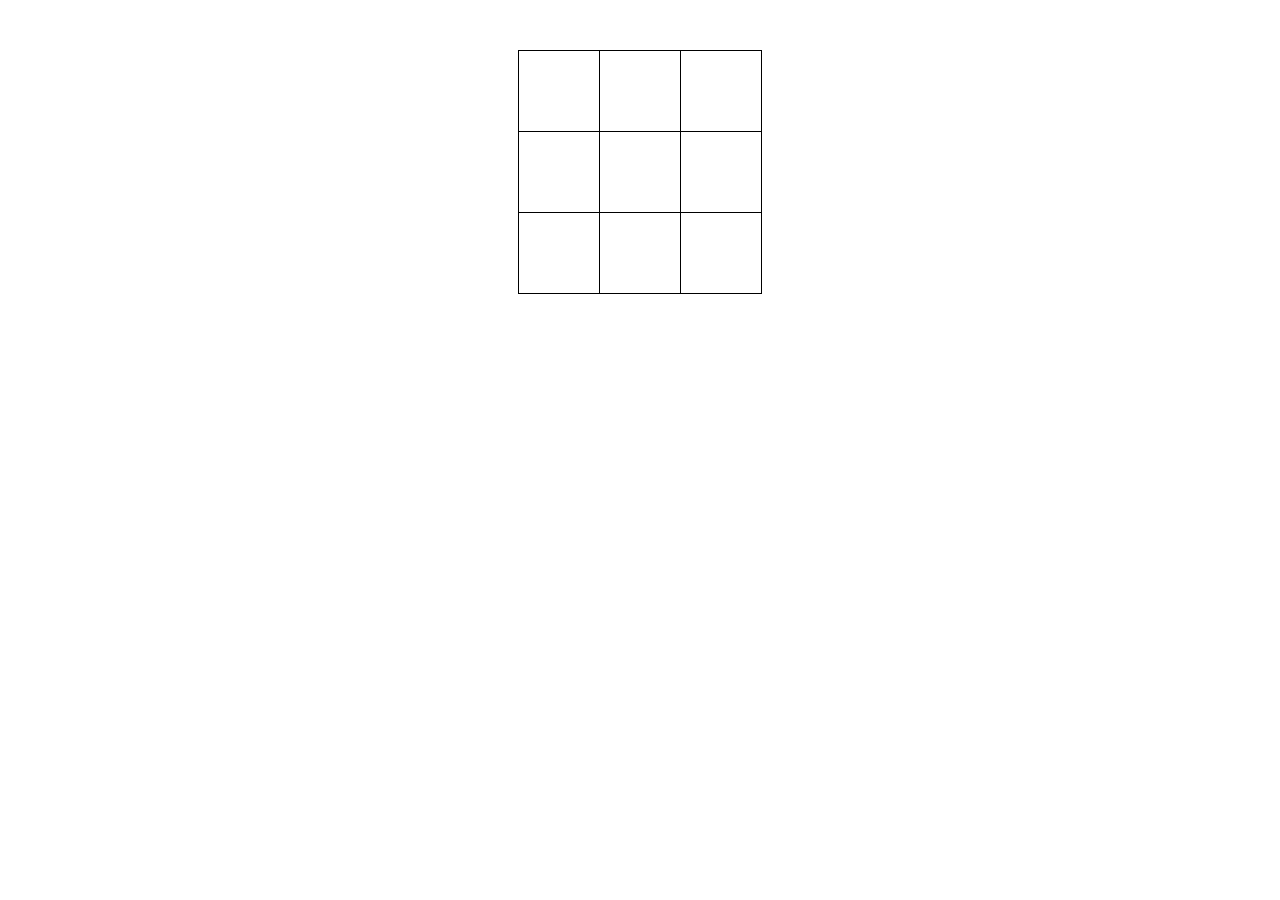
<file: tic-tak-toe/index.html>
<!DOCTYPE html>
<html lang="en">
<head>
    <meta charset="UTF-8">
    <title>Tic-tac-toe</title>
    <link href="style.css" rel="stylesheet">
    <!-- <script type="text/javascript" src="jquery-3.3.1.min.js"></script> -->
    <script type="application/javascript" src="tic-tak-toe.js"></script>
</head>
<body>
<table>
    <tr>
        <td><label><input type="checkbox" onchange="onSetFigure(0, 0, event)"></label></td>
        <td><label><input type="checkbox" onchange="onSetFigure(1, 0, event)"></label></td>
        <td><label><input type="checkbox" onchange="onSetFigure(2, 0, event)"></label></td>
    </tr>
    <tr>
        <td><label><input type="checkbox" onchange="onSetFigure(0, 1, event)"></label></td>
        <td><label><input type="checkbox" onchange="onSetFigure(1, 1, event)"></label></td>
        <td><label><input type="checkbox" onchange="onSetFigure(2, 1, event)"></label></td>
    </tr>
    <tr>
        <td><label><input type="checkbox" onchange="onSetFigure(0, 2, event)"></label></td>
        <td><label><input type="checkbox" onchange="onSetFigure(1, 2, event)"></label></td>
        <td><label><input type="checkbox" onchange="onSetFigure(2, 2, event)"></label></td>
    </tr>
</table>
</body>
</html>
</file>
<file: tic-tak-toe/style.css>
*{
    margin: 0;
    padding: 0;
}
table{
    margin: 50px auto;
    border-collapse: collapse;
}
td{
    border: 1px solid black;
    width: 80px;
    height: 80px;
    position: relative;
}
input{
    position: absolute;
    top: -300px;
}
input:checked::after{
    content: "X";
    color: red;
    font-size: 70px;
    font-weight: 500;
    position: absolute;
    top:290px;
    left: 3px;
}
input.nolik:checked::after{
    content: "O";
    color: blue;
    font-size: 70px;
    font-weight: 500;
    position: absolute;
    top:290px;
    left: 3px;
}
label{
    width: 80px;
    height: 80px;
    display: block;
}
</file>
